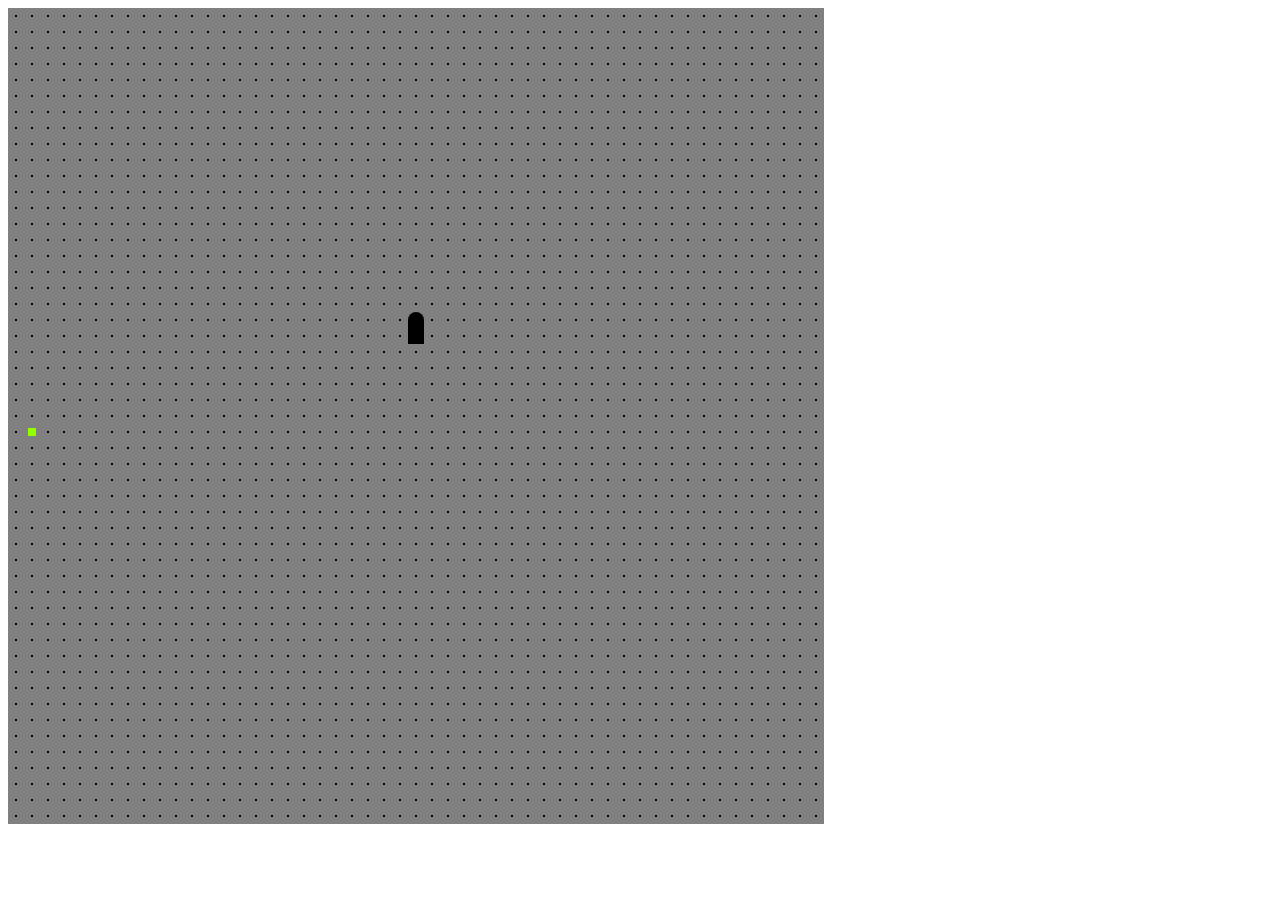
<file: index.html>
<html lang="en">
<head>
    <meta charset="UTF-8">
    <title>Snakum</title>
    <link href="style.css" rel="stylesheet" type="text/css" />
</head>
<body>
    <table border="0" cellpadding="0" cellspacing="0" class = "board"></table>    
    <script type="text/javascript" src = "move.js"></script>
</body>
</html>
</file>
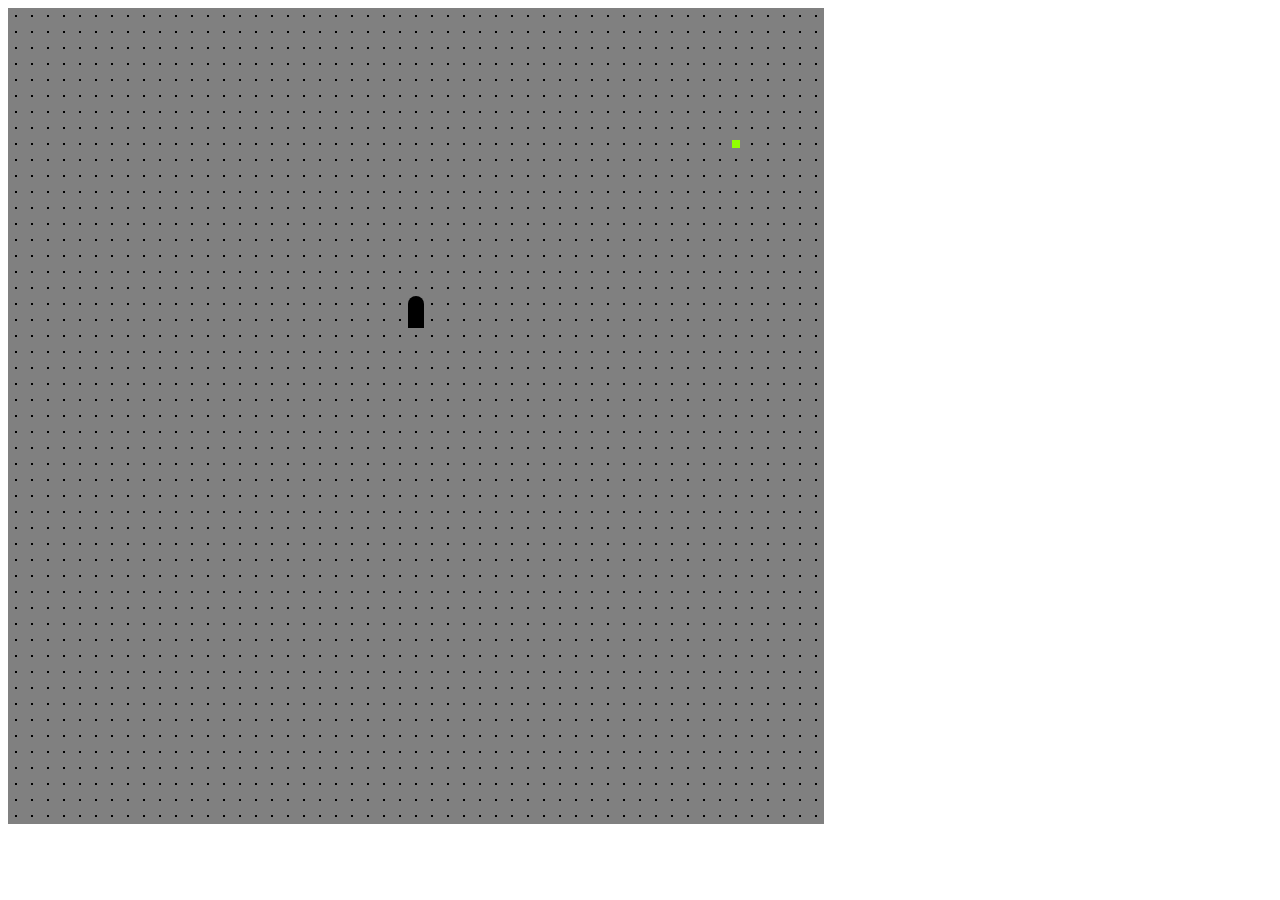
<file: snaku.html>
<html lang="en">
<head>
    <meta charset="UTF-8">
    <title>Snakum</title>
    <link href="style.css" rel="stylesheet" type="text/css" />
</head>
<body>
    <table border="0" cellpadding="0" cellspacing="0" class = "board"></table>    
    <script type="text/javascript" src = "move.js"></script>
</body>
</html>
</file>
<file: style.css>
.board 
{
    border-collapse: collapse;    
}

td
{
    box-sizing:border-box;
    width: 16px;
    height: 16px;
    background-color:Gray;
}

.cell
{
    display:block;
    width:2px;
    height:2px;
    margin: 0 auto;
    background-color: Black;
}

.apple div
{
    background-color: rgba(145, 255, 0, 1);
    width:8px;
    height:8px;
}

.tail div,
.head div
{
    width:100%;
    height:100%;
    background-color:Black;
}

.poop div
{
    background-color: rgba(177, 32, 32, 1);
    width:8px;
    height:8px;
}
</file>
